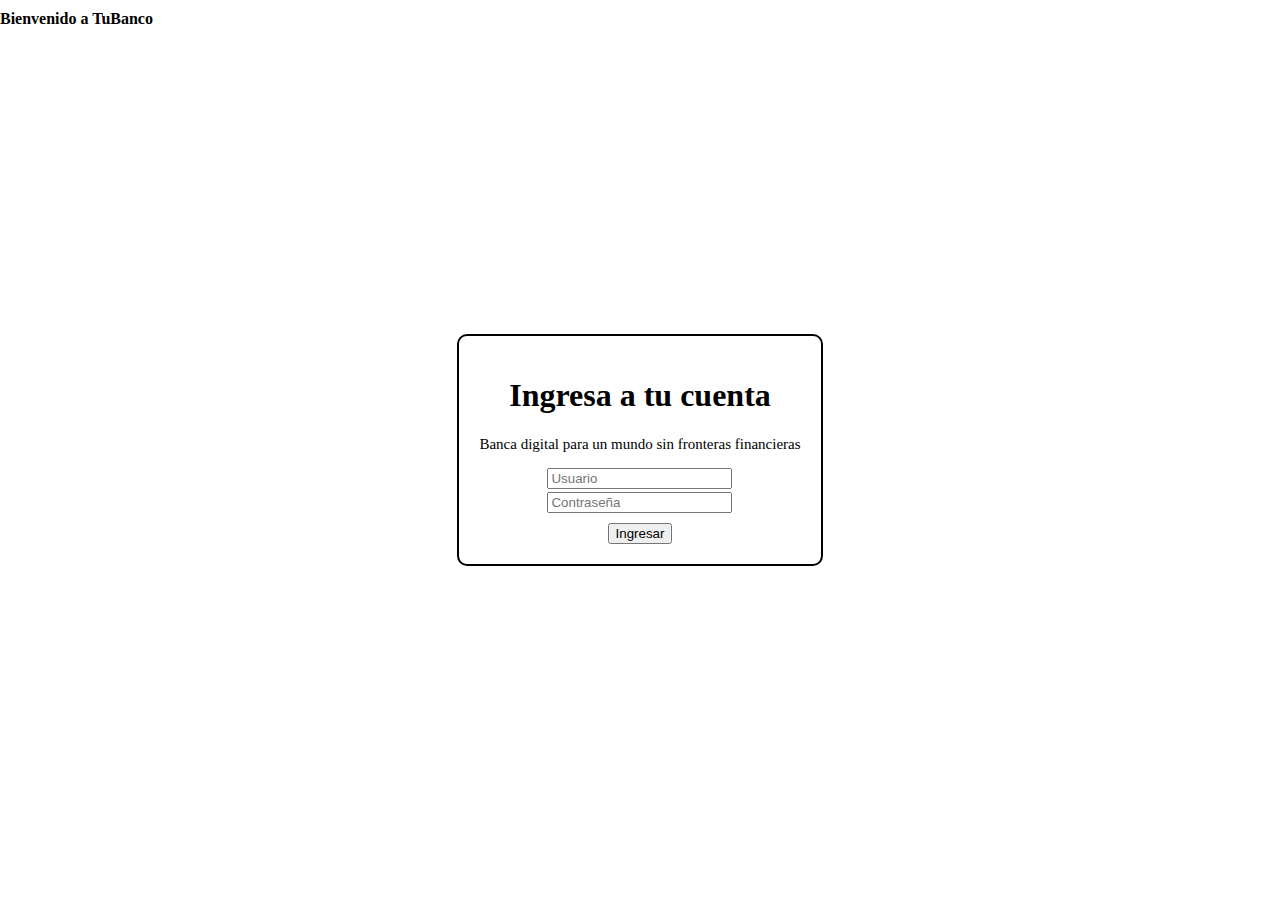
<file: Modulo2/proyecto/index.html>
<!DOCTYPE html>
<html lang="es">
<head>
  <meta charset="UTF-8">
  <meta name="viewport" content="width=device-width, initial-scale=1">
  <link rel="stylesheet" href="styles.css">
  <title>Login - Cajero Bancario</title>
</head>

<body>
<header>
  <div>Bienvenido a TuBanco</div>
</header>

<div class="login-container">
  <h1>Ingresa a tu cuenta</h1>
  <h2>Banca digital para un mundo sin fronteras financieras</h2>


  <form id="login-form">
    <div class="form-floating mb-3">
      <input type="email" class="form-control" id="usuario" placeholder="Usuario">
      <label for="usuario"></label>
    </div>
    <div class="form-floating">
      <input type="password" class="form-control" id="password" placeholder="Contraseña">
      <label for="password"></label>
    </div>

    <button type="button" id="botonIngresar" class="btn btn-primary" onclick="iniciarSesion()">Ingresar</button>
  </form>
</div>


<script src="login.js"></script>
</body>
</html>
</file>
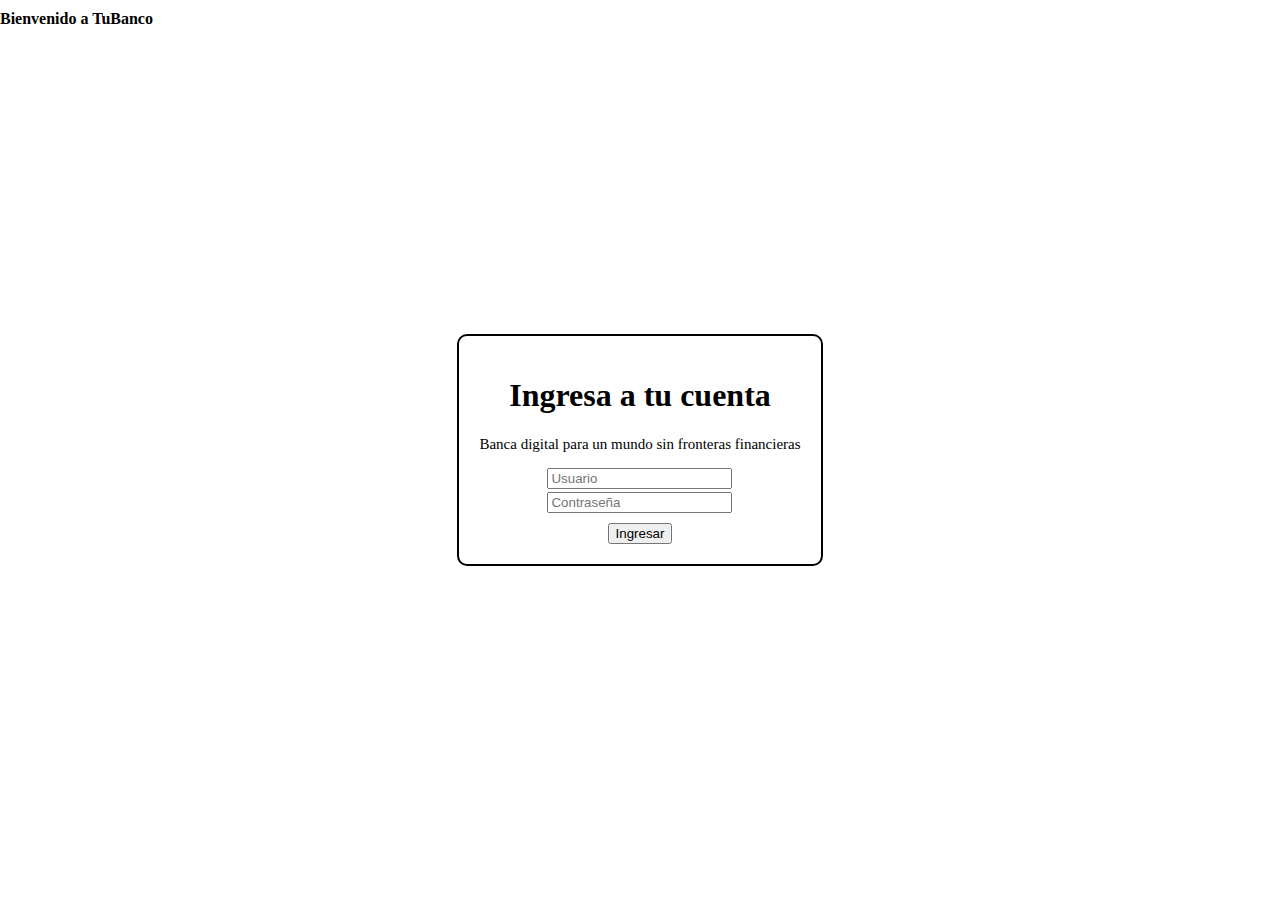
<file: Modulo2/proyectoCajero/index.html>
<!DOCTYPE html>
<html lang="es">
<head>
  <meta charset="UTF-8">
  <meta name="viewport" content="width=device-width, initial-scale=1">
  <link rel="stylesheet" href="styles.css">
  <title>Login - Cajero Bancario</title>
</head>

<body>
<header>
  <div>Bienvenido a TuBanco </div>
</header>

<div class="login-container">
  <h1>Ingresa a tu cuenta</h1>
  <h2>Banca digital para un mundo sin fronteras financieras </h2>


  <form id="login-form">
    <div class="form-floating mb-3">
      <input type="email" class="form-control" id="usuario" placeholder="Usuario">
      <label for="usuario"></label>
    </div>
    <div class="form-floating">
      <input type="password" class="form-control" id="password" placeholder="Contraseña">
      <label for="password"></label>
    </div>

    <button type="button" id="botonIngresar" class="btn btn-primary" onclick="iniciarSesion()">Ingresar</button>
  </form>
</div>


<script src="login.js"></script>
</body>
</html>
</file>
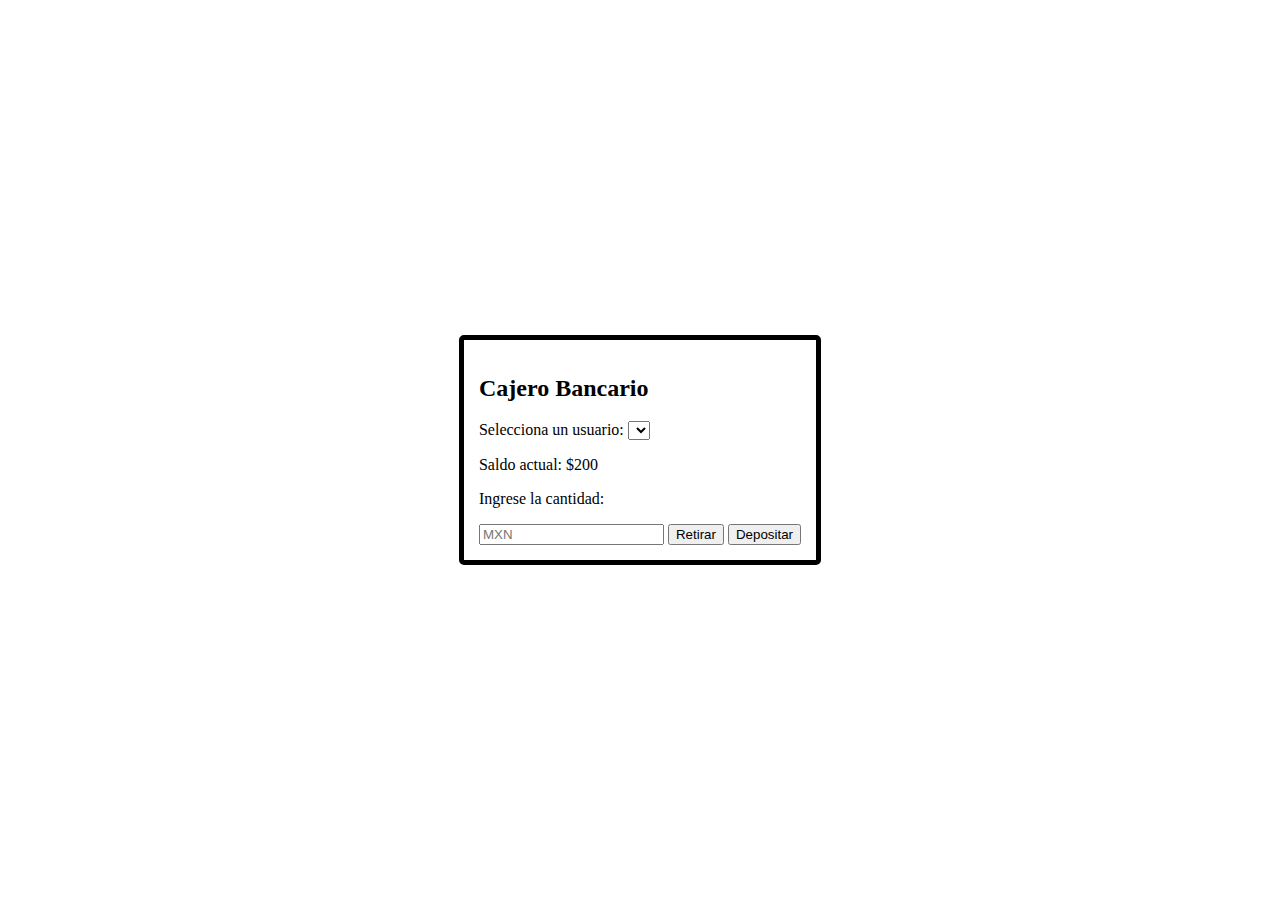
<file: Modulo2/proyecto/cajero.html>
<!DOCTYPE html>
<html lang="es">
<head>
  <meta charset="UTF-8">
  <meta name="viewport" content="width=device-width, initial-scale=1">
  <link rel="stylesheet" href="cajero.css">
  <title>Cajero Bancario</title>
</head>
<body>

<div class="cajero" id="cajero">
  <h2>Cajero Bancario</h2>
  
  <label for="selectUsuario">Selecciona un usuario:</label>
  <select id="selectUsuario" class="form-control mb-3" onchange="cambiarUsuario()">
    <option value="Ricardo">Ricardo</option>
    <option value="Isabella">Isabella</option>
    <option value="Joss">Joss</option>
  </select>

  <p>Saldo actual: <span id="saldo-valor">$200</span></p>

  <div class="botones">
    <p>Ingrese la cantidad:</p>
    <input type="number" class="form-control mb-3" placeholder="MXN" id="cantidad-input">
    <button type="button" class="btn btn-primary btn-sm" onclick="realizarTransaccion('retirar')">Retirar</button>
    <button type="button" class="btn btn-secondary btn-sm" onclick="realizarTransaccion('depositar')">Depositar</button>
  </div>

</div>

<script src="cajero.js"></script>
</body>
</html>
</file>
<file: Modulo2/proyecto/styles.css>
body {
    display: flex;
    align-items: center;
    justify-content: center;
    height: 100vh;
    margin: 0;
  }

  header {
    background-color: white;
    color: black;
    padding: 10px 0;
    margin:0;
    z-index: 999;
    position: fixed;
    top: 0;
    left: 0;
    justify-content: space-around;
    align-items: center;
    width: 100%;
    font-weight: bold;

}
  
  .login-container{
    text-align: center;
    padding: 20px;
    border: 2px solid black;
    border-radius: 10px;
  }


  .login-container h2{
    font-weight: normal;
    font-size: 15px;
  }

  .login-container button{
    margin-top: 10px;
  }

  .login-container button{
    margin-top: 10px;
  }

  .form-control{
    margin-top: 3px;
  }
</file>
<file: Modulo2/proyectoCajero/styles.css>
body {
    display: flex;
    align-items: center;
    justify-content: center;
    height: 100vh;
    margin: 0;
  }

  header {
    background-color: white;
    color: black;
    padding: 10px 0;
    margin:0;
    z-index: 999;
    position: fixed;
    top: 0;
    left: 0;
    justify-content: space-around;
    align-items: center;
    width: 100%;
    font-weight: bold;

}
  
  .login-container{
    text-align: center;
    padding: 20px;
    border: 2px solid black;
    border-radius: 10px;
  }


  .login-container h2{
    font-weight: normal;
    font-size: 15px;
  }

  .login-container button{
    margin-top: 10px;
  }

  .login-container button{
    margin-top: 10px;
  }

  .form-control{
    margin-top: 3px;
  }
</file>
<file: Modulo2/proyecto/cajero.css>
body {
    display: flex;
    align-items: center;
    justify-content: center;
    height: 100vh;
    margin: 0;
  }
  
  .cajero{
    padding: 15px;
    border: 5px solid black;
    border-radius: 5px;

  }

  #saldo-resultado{
    margin-left: auto;
    padding: 15px;
    border: 2px solid black;
    border-radius: 5px;
    width: 200px;
  }
</file>
